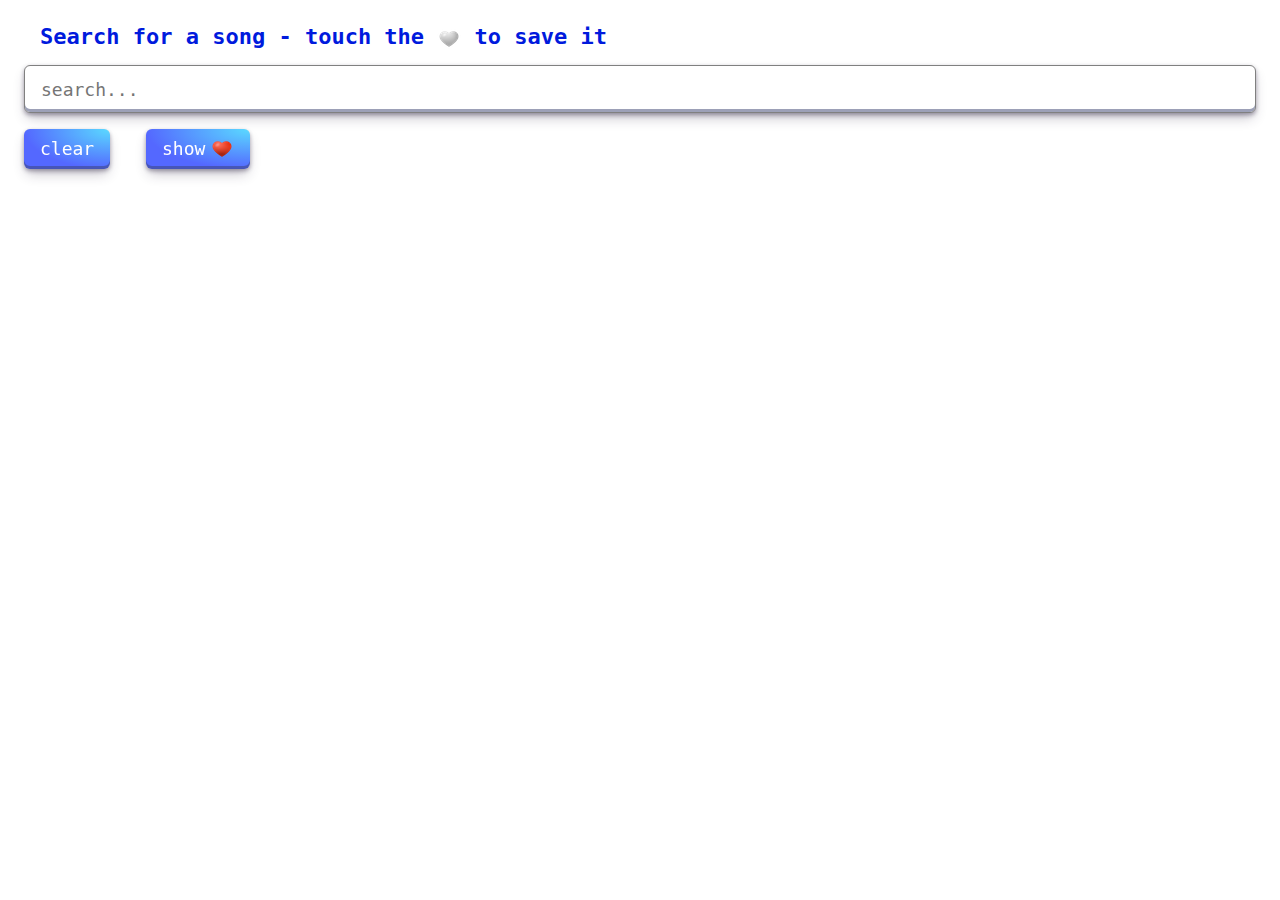
<file: index.html>
<!DOCTYPE html>
   <html lang="en">
      <head>
        <meta charset="UTF-8">
        <meta http-equiv="X-UA-Compatible" content="IE=edge">
        <meta name="viewport" content="width=device-width, initial-scale=1.0">
        <title>Search Songs</title>
        <link rel="stylesheet" href="style.css?12345">
      </head>
      <body>
        <div id="headline">Search for a song - touch the <img class="image" src="white-heart.png" /> to save it</div>
        <div id="searchbar">
         <form class="form">
            <input id="search" type="text" class="input" placeholder="search..."/>
            <button id="clear" onclick="startFresh(event)" type="button" class="button-29">clear</button>
            <button id="showFav" onclick="showFavs(event)" type="button" class="button-29">show<img class="image" src="red-heart.png" /></button>
         </form>
        </div>
            <div id="results">
               <div id="error">
                  <div class="result-text">Nothing found !</div>
                  <div class="clear_float"></div>
               </div>
               <div onclick="toggleFav(this)" id="prototype" class="result-line">
                  <img class="image" src="white-heart.png" />
                  <div class="result-text"></div>
               </div>
            </div>
           <script src="index.js?123"></script>
        </body>
   </html>
</file>
<file: style.css>
/* Form wrapper styling */
.form {
  padding: 1rem;
}
#headline {
padding: 1rem 2rem 0;
font-family: "JetBrains Mono",monospace;
font-size: 22px;
font-weight: bold;
color: #001add;
}
#headline > img {
margin-bottom: -7px;
}
#results {
padding: 1rem;
}
#prototype {
display: none;
}
.result-text {
padding-left: 10px;
}
.result-line {
display: none;
padding-bottom: 5px; 
align-items: center;
flex-direction: row;
cursor: pointer;
}
#showFav {
margin-left: 2rem;
}
#showFav > img {
margin-left: 5px;
}
#error {
display: none;
}
.form input {
  width: 100%;
  height: 3rem;
  border: 1px solid gray;
  border-radius: 6px;
  box-shadow: rgba(45, 35, 66, .4) 0 2px 4px,rgba(45, 35, 66, .3) 0 7px 13px -3px,rgba(58, 65, 111, .5) 0 -3px 0 inset;
  box-sizing: border-box;
  cursor: pointer;
  display: inline-flex;
  font-family: "JetBrains Mono",monospace;
  transition: box-shadow .15s,transform .15s;
  font-size: 18px;
  padding-left: 1rem;
}

.form button {
  margin-top: 1rem;
  height: 2.5rem;
}

/* CSS */
.button-29 {
align-items: center;
appearance: none;
background-image: radial-gradient(100% 100% at 100% 0, #5adaff 0, #5468ff 100%);
border: 0;
border-radius: 6px;
box-shadow: rgba(45, 35, 66, .4) 0 2px 4px,rgba(45, 35, 66, .3) 0 7px 13px -3px,rgba(58, 65, 111, .5) 0 -3px 0 inset;
box-sizing: border-box;
color: #fff;
cursor: pointer;
display: inline-flex;
font-family: "JetBrains Mono",monospace;
height: 48px;
justify-content: center;
line-height: 1;
list-style: none;
overflow: hidden;
padding-left: 16px;
padding-right: 16px;
position: relative;
text-align: left;
text-decoration: none;
transition: box-shadow .15s,transform .15s;
user-select: none;
-webkit-user-select: none;
touch-action: manipulation;
white-space: nowrap;
will-change: box-shadow,transform;
font-size: 18px;
}

.button-29:focus {
box-shadow: #3c4fe0 0 0 0 1.5px inset, rgba(45, 35, 66, .4) 0 2px 4px, rgba(45, 35, 66, .3) 0 7px 13px -3px, #3c4fe0 0 -3px 0 inset;
}

.button-29:hover {
box-shadow: rgba(45, 35, 66, .4) 0 4px 8px, rgba(45, 35, 66, .3) 0 7px 13px -3px, #3c4fe0 0 -3px 0 inset;
transform: translateY(-2px);
}

.button-29:active {
box-shadow: #3c4fe0 0 3px 7px inset;
transform: translateY(2px);
}
</file>
